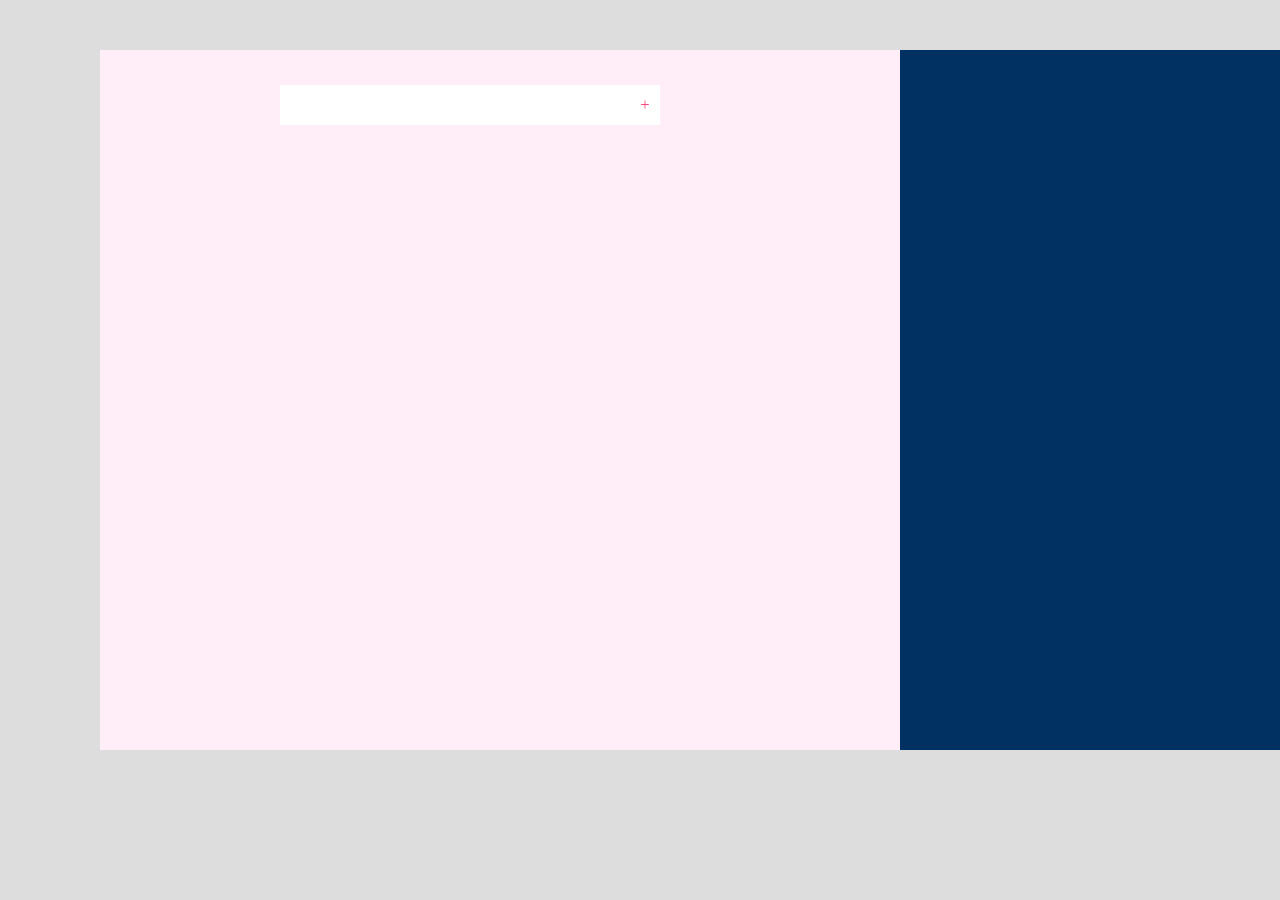
<file: index.html>
<!DOCTYPE html>
<html lang="en">
<head>
    <meta charset="UTF-8">
    <meta name="viewport" content="width=device-width, initial-scale=1.0">
    <meta http-equiv="X-UA-Compatible" content="ie=edge">
    <title>Document</title>
    <link rel="stylesheet" href="all.css">
</head>
<body class="body">
    <div class="wrap">
        <div class="pink">
            <div class="pink-inner">
                <input type="text" class="text1" placeholider="請輸入待辦事項">
                <div class="btn1">+</div>
                <div class="ul1Div">
                    <ul class="ul1"></ul>
                </div>
                <div class="clock"></div>
                <div class="ul2">
                    <ul class="ul2"></ul>
                </div>
            </div>
        </div>
        <div class="blue"></div>
    </div>
    <script src="all.js"></script>
</body>
</html>
</file>
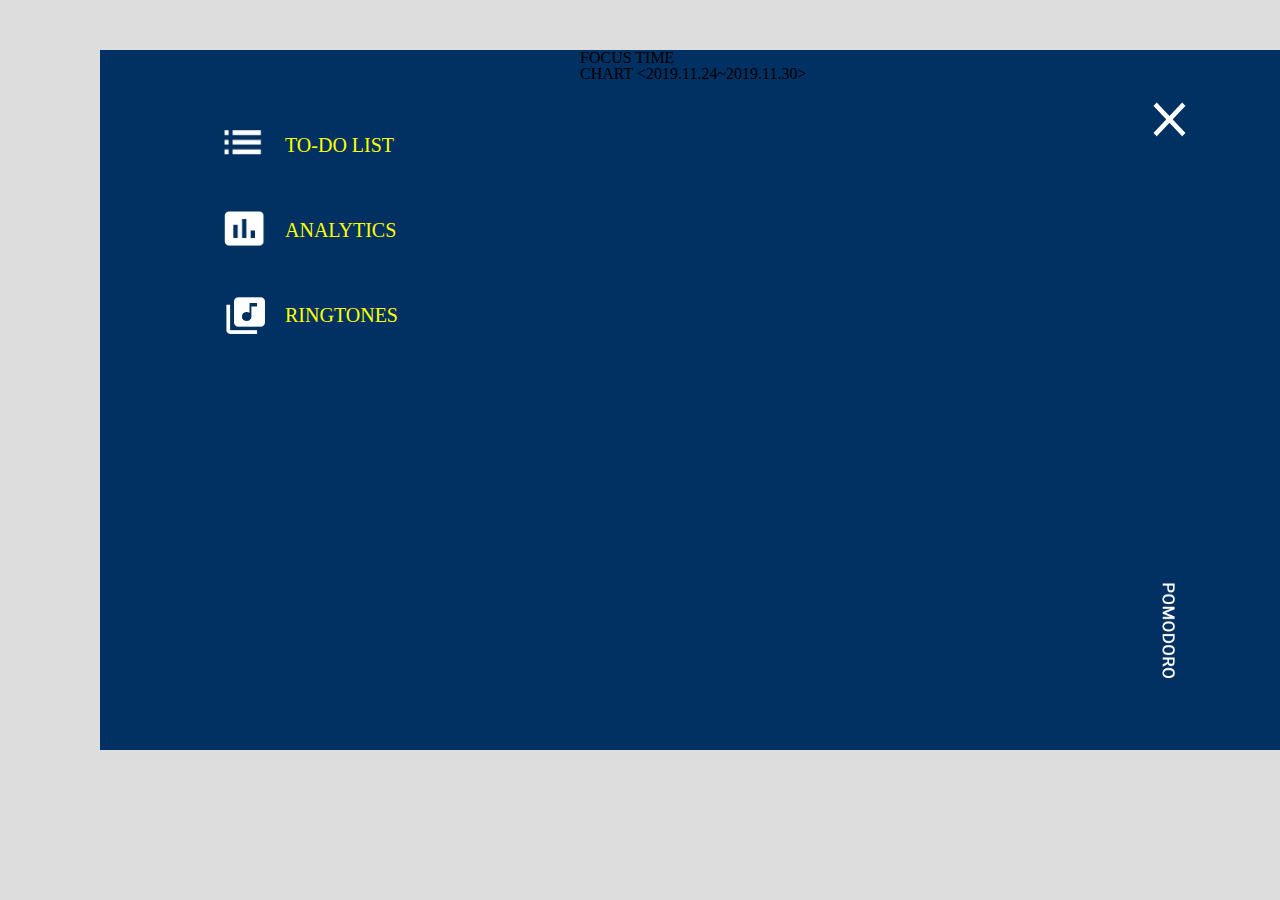
<file: analytics.html>
<!DOCTYPE html>
<html lang="en">
<head>
    <meta charset="UTF-8">
    <meta name="viewport" content="width=device-width, initial-scale=1.0">
    <meta http-equiv="X-UA-Compatible" content="ie=edge">
    <title>Document</title>
    <link rel="stylesheet" href="all.css">
</head>
<body class="body">
    <div class="wrap">
        <div class="toDoListBlue">
            <div class="leftMenu">
                <div class="leftMenuIcon toDoList">
                    <img src="img/icon1.png">
                    <p>TO-DO LIST</p>
                </div>
                <div class="leftMenuIcon analytics">
                    <img src="img/icon2.png">
                    <p>ANALYTICS</p>
                </div>
                <div class="leftMenuIcon ringTones">
                    <img src="img/icon3.png">
                    <p>RINGTONES</p>
                </div>
            </div>
            <div class="center">
                <div class="content one">
                    <div class="newbanner">FOCUS TIME</div>
                </div>
                <div class="content two">
                    <div class="newbanner">CHART <2019.11.24~2019.11.30></div>
                </div>
            </div>
            <div class="blue-inner">
                <div class="rightIcon toDoListHtml"><a href="index.html"></div>
                <div class="rightText"></div>
            </div>
        </div>
    </div>
    <script src="toDoList.js"></script>
</body>
</html>
</file>
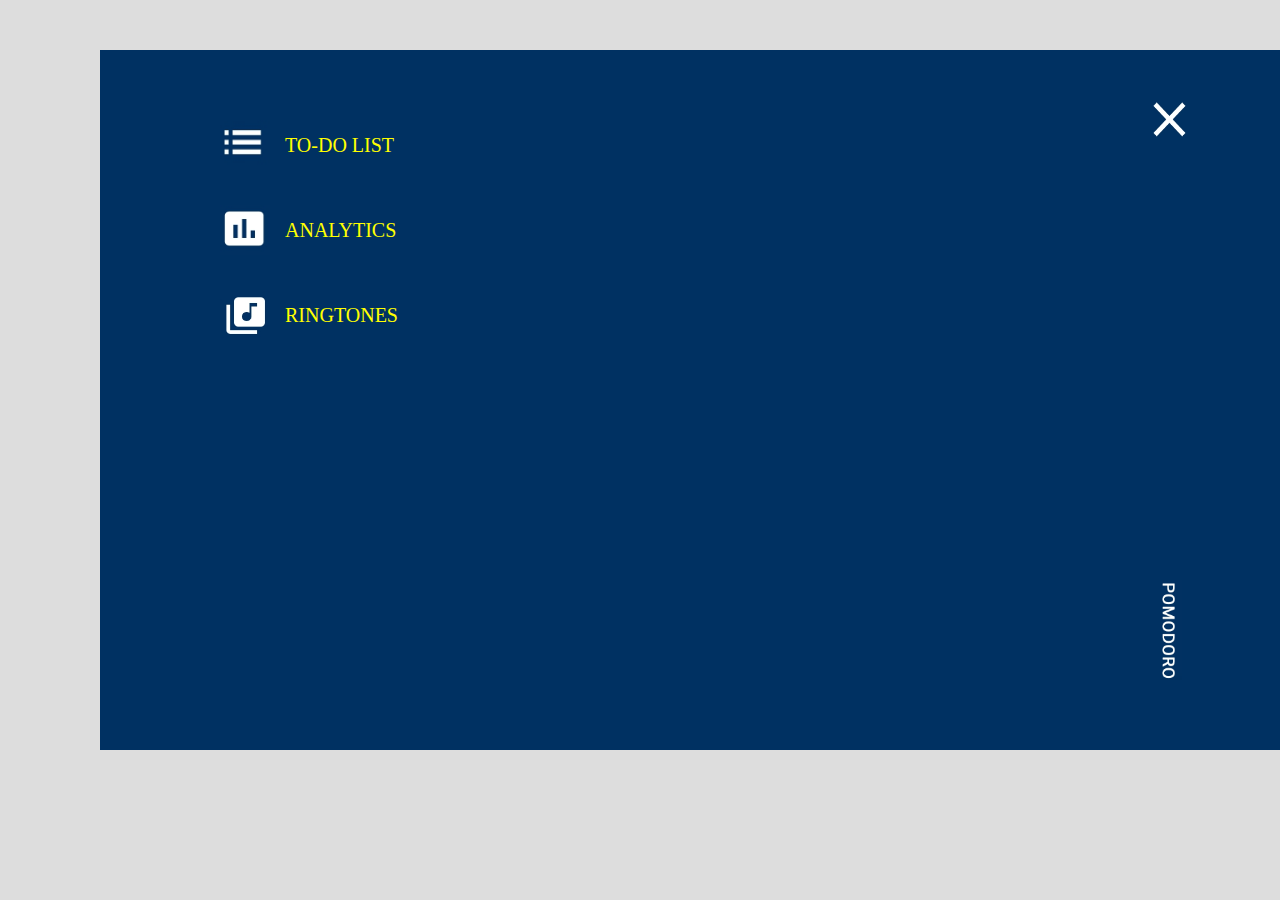
<file: layout.html>
<!DOCTYPE html>
<html lang="en">
<head>
    <meta charset="UTF-8">
    <meta name="viewport" content="width=device-width, initial-scale=1.0">
    <meta http-equiv="X-UA-Compatible" content="ie=edge">
    <title>Document</title>
    <link rel="stylesheet" href="all.css">
</head>
<body class="body">
    <div class="wrap">
        <div class="toDoListBlue">
            <div class="leftMenu">
                <div class="leftMenuIcon toDoList">
                    <img src="img/icon1.png">
                    <p>TO-DO LIST</p>
                </div>
                <div class="leftMenuIcon analytics">
                    <img src="img/icon2.png">
                    <p>ANALYTICS</p>
                </div>
                <div class="leftMenuIcon ringTones">
                    <img src="img/icon3.png">
                    <p>RINGTONES</p>
                </div>
            </div>
            <div class="center">
                <div class="content one">
                    <div class="newbanner"></div>
                </div>
                <div class="content two">
                    <div class="newbanner"></div>
                </div>
            </div>
            <div class="blue-inner">
                <div class="rightIcon toDoListHtml"><a href="index.html"></div>
                <div class="rightText"></div>
            </div>
        </div>
    </div>
    <script src="toDoList.js"></script>
</body>
</html>
</file>
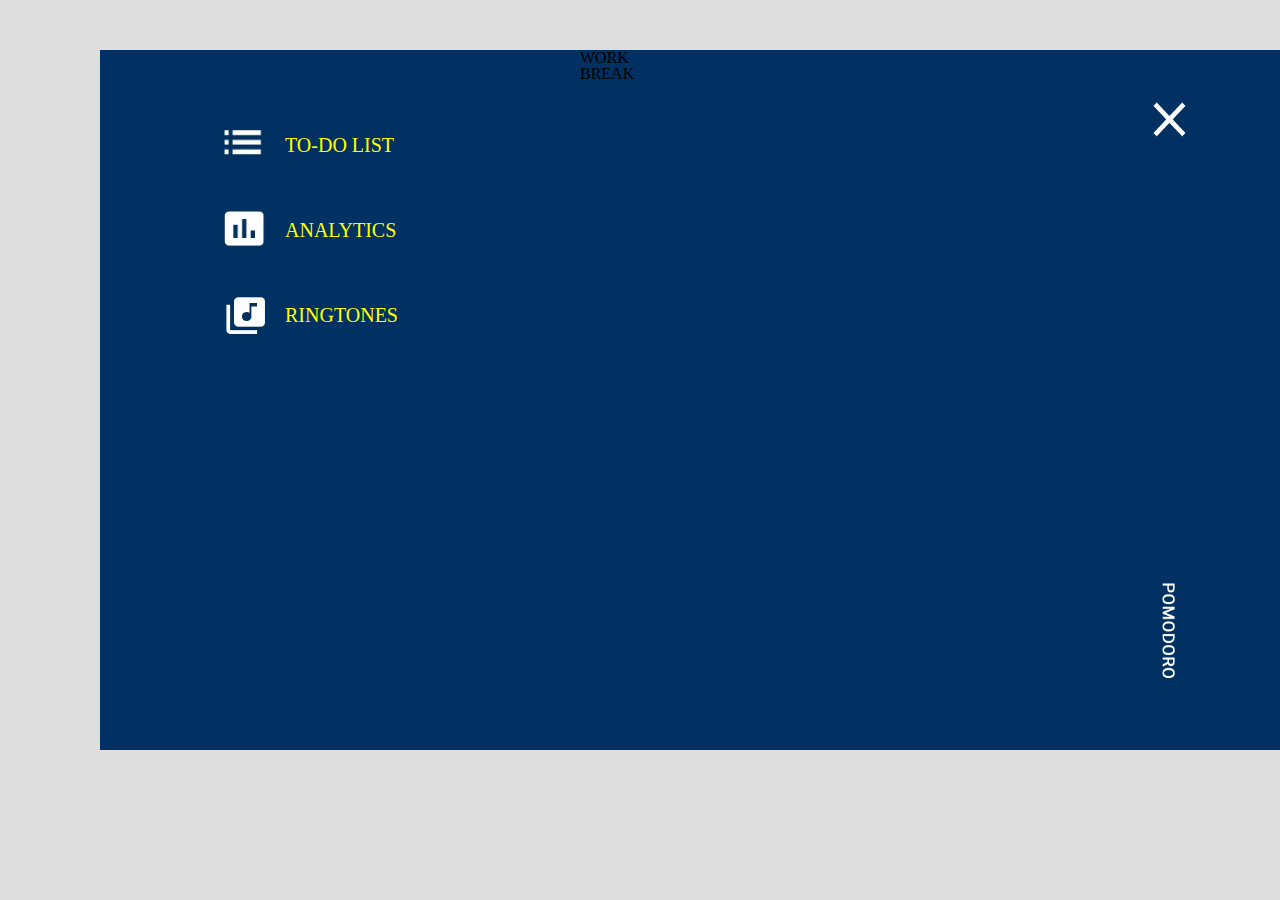
<file: ringTones.html>
<!DOCTYPE html>
<html lang="en">
<head>
    <meta charset="UTF-8">
    <meta name="viewport" content="width=device-width, initial-scale=1.0">
    <meta http-equiv="X-UA-Compatible" content="ie=edge">
    <title>Document</title>
    <link rel="stylesheet" href="all.css">
</head>
<body class="body">
    <div class="wrap">
        <div class="toDoListBlue">
            <div class="leftMenu">
                <div class="leftMenuIcon toDoList">
                    <img src="img/icon1.png">
                    <p>TO-DO LIST</p>
                </div>
                <div class="leftMenuIcon analytics">
                    <img src="img/icon2.png">
                    <p>ANALYTICS</p>
                </div>
                <div class="leftMenuIcon ringTones">
                    <img src="img/icon3.png">
                    <p>RINGTONES</p>
                </div>
            </div>
            <div class="center">
                <div class="content one">
                    <div class="newbanner">WORK</div>
                </div>
                <div class="content two">
                    <div class="newbanner">BREAK</div>
                </div>
            </div>
            <div class="blue-inner">
                <div class="rightIcon toDoListHtml"><a href="index.html"></div>
                <div class="rightText"></div>
            </div>
        </div>
    </div>
    <script src="ringTones.js"></script>
</body>
</html>
</file>
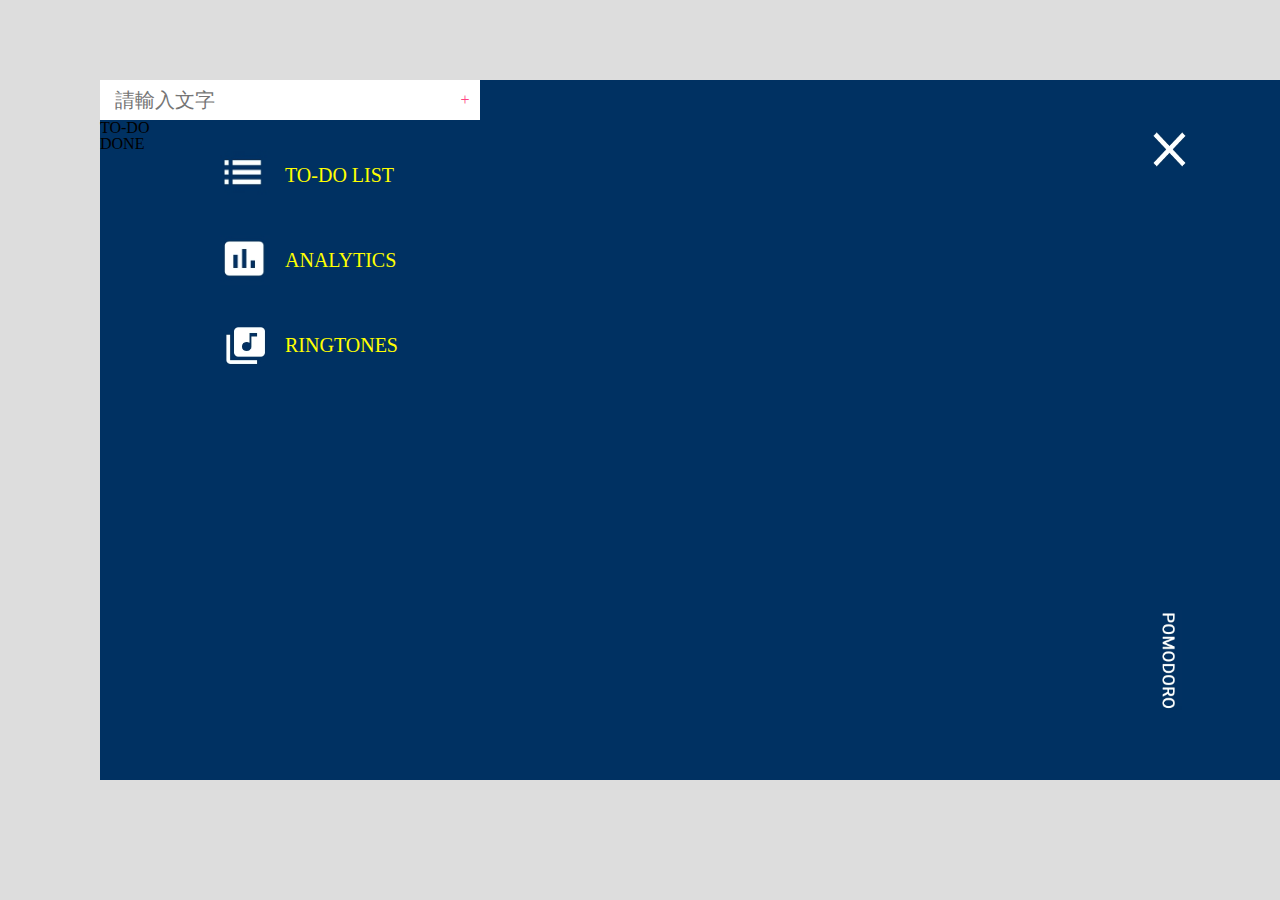
<file: toDoList.html>
<!DOCTYPE html>
<html lang="en">
<head>
    <meta charset="UTF-8">
    <meta name="viewport" content="width=device-width, initial-scale=1.0">
    <meta http-equiv="X-UA-Compatible" content="ie=edge">
    <title>Document</title>
    <link rel="stylesheet" href="all.css">
</head>
<body class="body">
    <div class="wrap">
        <div class="toDoListBlue">
            <div class="leftMenu">
                <div class="leftMenuIcon toDoList">
                    <img src="img/icon1.png">
                    <p>TO-DO LIST</p>
                </div>
                <div class="leftMenuIcon analytics">
                    <img src="img/icon2.png">
                    <p>ANALYTICS</p>
                </div>
                <div class="leftMenuIcon ringTones">
                    <img src="img/icon3.png">
                    <p>RINGTONES</p>
                </div>
            </div>
            <div class="addList">
                <div class="text">
                    <input type="text" class="text1" placeholder="請輸入文字">
                    <div class="btn" id="btn2">+</div>
                </div>
                <div class="toDoListH toDo">
                    <div class="banner">TO-DO</div>
                    <div class="button"></div>
                    <div class="clearfix"></div>
                    <ul class="toDoContent"></ul>
                </div>
                <div class="toDoListH done">
                    <div class="banner">DONE</div>
                    <div class="button"></div>
                    <div class="clearfix"></div>
                    <ul class="doneContent"></ul>
                </div>
            </div>
            <div class="blue-inner">
                <div class="rightIcon toDoListHtml"><a href="index.html"></div>
                <div class="rightText"></div>
            </div>
        </div>
    </div>
    <script src="toDoList.js"></script>
</body>
</html>
</file>
<file: all.css>
/* http://meyerweb.com/eric/tools/css/reset/ 
   v2.0 | 20110126
   License: none (public domain)
*/

html, body, div, span, applet, object, iframe,
h1, h2, h3, h4, h5, h6, p, blockquote, pre,
a, abbr, acronym, address, big, cite, code,
del, dfn, em, img, ins, kbd, q, s, samp,
small, strike, strong, sub, sup, tt, var,
b, u, i, center,
dl, dt, dd, ol, ul, li,
fieldset, form, label, legend,
table, caption, tbody, tfoot, thead, tr, th, td,
article, aside, canvas, details, embed, 
figure, figcaption, footer, header, hgroup, 
menu, nav, output, ruby, section, summary,
time, mark, audio, video {
	margin: 0;
	padding: 0;
	border: 0;
	font-size: 100%;
	font: inherit;
	vertical-align: baseline;
}
/* HTML5 display-role reset for older browsers */
article, aside, details, figcaption, figure, 
footer, header, hgroup, menu, nav, section {
	display: block;
}
body {
	line-height: 1;
}
ol, ul {
	list-style: none;
}
blockquote, q {
	quotes: none;
}
blockquote:before, blockquote:after,
q:before, q:after {
	content: '';
	content: none;
}
table {
	border-collapse: collapse;
	border-spacing: 0;
}
.body{
    background-color: #dddddd;
}
.wrap{
    width: 1200px;
    height: 700px;
    margin-top:50px;
    margin-bottom:50px;
    margin-left: 100px;
    margin-right: 100px;
    position: relative;
}
.pink{
    float:left;
    width: 1200px;
    height: 700px;
    background: #ffedf7;
    position: relative;
    left: 0px;
    top: 0px; 
    z-index: 1;
}
.blue{
    float:left;
    width: 400px;
    height: 700px;
    background: #003162;
    position: absolute;
    right: 0px;
    top: 0px;
    z-index: 2;
}
.clockCircle {
    width: 500px;
    height: 400px;
    background: url(img/clock.png) no-repeat;
    background-size: contain;
    position: absolute;
    left: 50.6%;
    top: 15%;
    z-index: 3;
}
.pink-inner{
    width: 500px;
    height: 550px;
    position: absolute;
    left: 15%;
    top:5%;
}
.blue-inner{
    width: 50px;
    height: 700px;
    position: absolute;
    right: 100px;
    bottom:0;
    z-index: 3;
}
.rightIcon{
    width: 50px;
    height: 50px;
    margin-top: 50px;
    margin-bottom: 20px;
}
.blue-inner .one{
    background: url(img/icon1.png) no-repeat;
    background-size: contain;
}

.blue-inner .two{
    background: url(img/icon2.png) no-repeat;
    background-size: contain;
}
.blue-inner .three{
    background:url(img/icon3.png) no-repeat;
    background-size: contain;
}
.blue-inner .toDoListHtml{
    background: url(img/icon5.png) no-repeat;
    background-size: 80% 80%;
}
.blue-inner .rightText{
    width: 30px;
    height: 100px;
    background: url(img/text.png) no-repeat;
    background-size: contain;
    position: absolute;
    bottom: 10%;
    margin-left: 10px;
}
.rightIcon a{
    display: block;
    width: 50px;
    height: 50px;
}
.btn1Div{
    width: 500px;
    height: 150px;
}
.text1{
    width:350px;
    height: 40px;
    float: left;
    border: none;
    padding-left: 15px;
    font-size: 20px;
    box-sizing: border-box;
}
.btn1{
    width: 30px;
    height: 40px;
    background: white;
    float:left;
    color: #ff4382;
    text-align: center;
    line-height: 40px;
}
.ul1Div{
    width: 500px;
    height: 150px;
    margin-top:50px;
}
.clock{
    width: 500px;
    height: 200px;
}
.ul2Div{
    width: 500px;
    height: 150px;
    margin-top:50px;
}
.ul2 li{
    font-size: 15px;
    margin-bottom: 10px;
}
.toDoListBlue{
    width: 1200px;
    height: 700px;
    background: #003162;
}
.leftMenu{
    width: 250px;
    height: 400px;
    position: absolute;
    left: 10%;
    top: 10%;
}
.leftMenuIcon{
    width: 250px;
    height: 50px;
    margin-bottom: 35px; 
}
.leftMenuIcon img{
    width: 50px;
    height: 50px;
    display: block;
    float: left;
}
.leftMenuIcon p{
    width: 150px;
    height: 50px;
    font-size: 20px;
    line-height: 50px;
    float: left;
    color: yellow;
    margin-left: 15px;
}
.center{
    width: 450px;
    height: 700px;
    position: absolute;
    left: 40%;
    top: 0;
}
.text{
    width: 450px;
    height: 40px;
    margin-top: 80px;
}
.text.text1{
    width:350px;
    height: 40px;
    float: left;
    box-sizing: border-box;
    padding-left: 15px;
}
.text .btn{
    width: 30px;
    height: 40px;
    color: #ff4382;
    float: left;
    text-align: center;
    line-height: 40px;
    background: white;
}
.content .banner{
    width:350px;
    height: 40px;
    background: #335a82;
    margin-top: 20px;
    box-sizing: border-box;
    padding-left: 10px;
    line-height: 40px;
    font-size: 25px;
    color: white;
    float: left;
}
.content .button{
    width: 30px;
    height: 40px;
    background: url(img/icon4.png) no-repeat;
    background-size: 100% 100%;
    float: left;
    margin-top: 20px;
}
.content .clearfix{
    clear: both;
}
.content ul{
    font-size: 25px;
    box-sizing: border-box;
    padding-top: 15px;
}
.content ul li{
    margin-bottom: 10px;
    color: pink;
}
</file>
